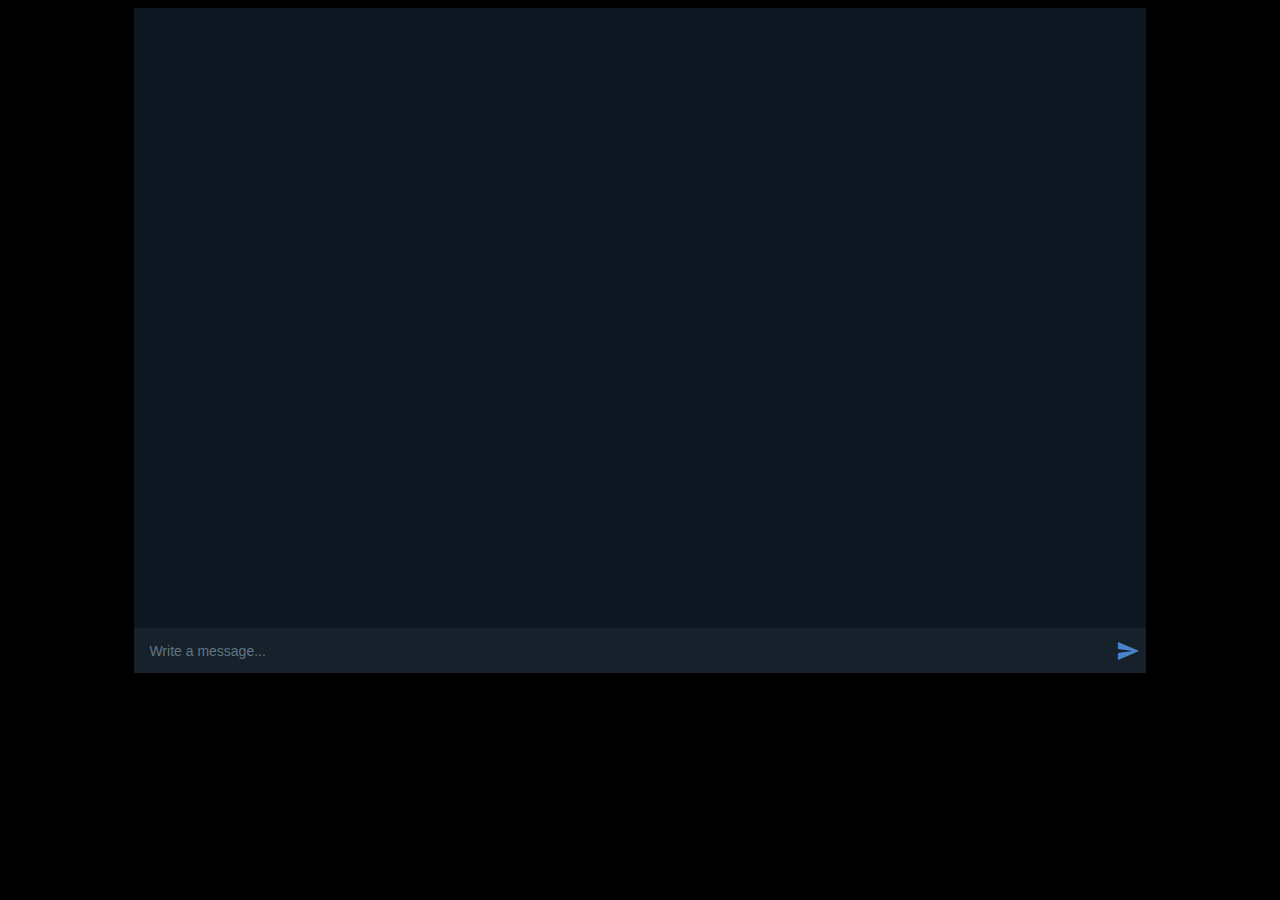
<file: front/index.html>
<html>
    <head>
        <title>Go Chat</title>
        <meta http-equiv="Content-Type" content="text/html;charset=UTF-8">
        <link href="css/material-icons.css" rel="stylesheet">
        <link href="css/main.css" rel="stylesheet">
    </head>
    <body>
        <div id="chat-window">
            <div id="msg-box"></div>
            <div id="input-box">
                <input type="text" placeholder="Write a message..." id="msg-input">
                <button id="send-btn"><i class="material-icons">send</i></button>
            </div>
        </div>

        <script src="js/main.js"></script>
    </body>
</html>
</file>
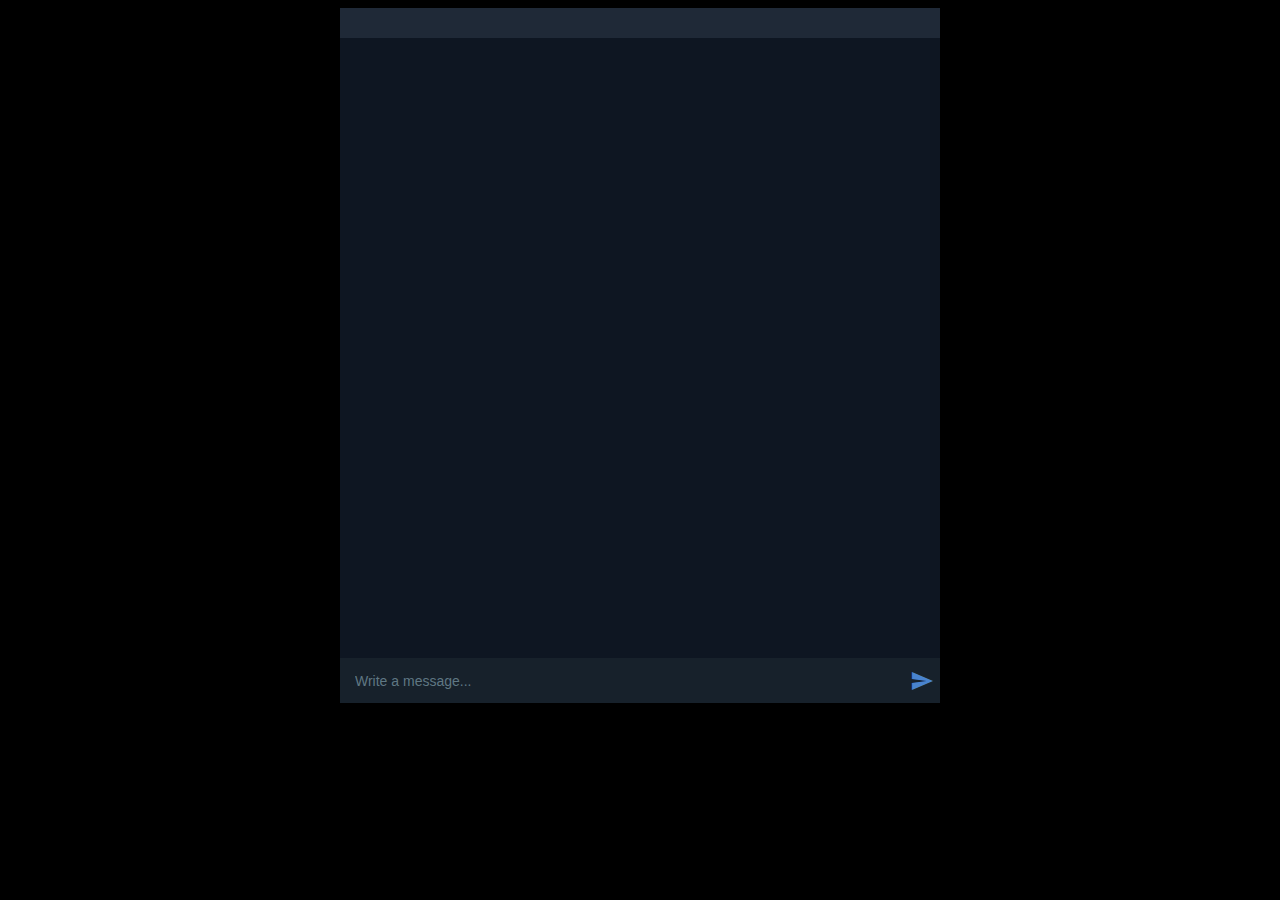
<file: front/static/index.html>
<html>
    <head>
        <title>Go Chat</title>
        <meta http-equiv="Content-Type" content="text/html;charset=UTF-8">
        <link href="css/material-icons.css" rel="stylesheet">
        <link href="css/main.css" rel="stylesheet">
    </head>
    <body>
        <div id="chat-window">
            <div id="name-box">
                <span id="name"></span>
            </div>
            <div id="msg-box"></div>
            <div id="input-box">
                <input type="text" placeholder="Write a message..." id="msg-input">
                <button id="send-btn"><i class="material-icons">send</i></button>
            </div>
        </div>
        <script>
            const backendURL = {{ .BackendURL}}
        </script>
        <script src="js/main.js"></script>
    </body>
</html>
</file>
<file: front/css/material-icons.css>
/* fallback */
@font-face {
    font-family: 'Material Icons';
    font-style: normal;
    font-weight: 400;
    src: url(../fonts/material-icons.woff2) format('woff2');
}

.material-icons {
    font-family: 'Material Icons';
    font-weight: normal;
    font-style: normal;
    font-size: 24px;
    line-height: 1;
    letter-spacing: normal;
    text-transform: none;
    display: inline-block;
    white-space: nowrap;
    word-wrap: normal;
    direction: ltr;
    -webkit-font-feature-settings: 'liga';
    -webkit-font-smoothing: antialiased;
}
</file>
<file: front/css/main.css>
* {
    font-family: Arial;
    font-size: 14px;
}
body {
    background: #000000;


}
#chat-window {
    width: 80%;
    margin: 0 auto;
}
#msg-box {
    display: flex;
    flex-direction: column;
    background: #0e1622;
    padding: 10px;
    height: 600px;
    overflow-y: scroll;
}
#input-box {
    background: #17212b;
    display: flex;
    height: 45px;
}
#msg-input {
    background: rgba(0,0,0,0);
    border: 0;
    color: #f3f3f3;
    width: max-content;
    padding: 15px;
    margin: 0;
    flex-grow: 1;
}
#msg-input:focus {
    outline: none;
}
#msg-input::placeholder {
    color: #5f7783;
}
#send-btn{
    background: rgba(0,0,0,0);
    color: #4983ce;
    border: 0;
}
#send-btn:hover {
    cursor: pointer;
}

.my-bubble, .others-bubble {
    width: max-content;
    color: #f3f3f3;
    padding: 10px;
    border-radius: 10px;
    margin: 3px;
}

.others-bubble {
    background: #203046;
    margin-right: auto;
    border-bottom-left-radius: 0;
}

.my-bubble {
    background: #2b5178;
    margin-left: auto;
    border-bottom-right-radius: 0;
}

.sender {
    color: #85de6b;
    font-weight: bold;
}
.timestamp {
    float: right;
}
.others-bubble > .timestamp {
    color: #6d7f8f
}
.my-bubble > .timestamp {
    color: #7ca7d2
}
.blank-space {
    display: inline-block;
    width: 100px;
}
</file>
<file: front/static/css/material-icons.css>
/* fallback */
@font-face {
    font-family: 'Material Icons';
    font-style: normal;
    font-weight: 400;
    src: url(../fonts/material-icons.woff2) format('woff2');
}

.material-icons {
    font-family: 'Material Icons';
    font-weight: normal;
    font-style: normal;
    font-size: 24px;
    line-height: 1;
    letter-spacing: normal;
    text-transform: none;
    display: inline-block;
    white-space: nowrap;
    word-wrap: normal;
    direction: ltr;
    -webkit-font-feature-settings: 'liga';
    -webkit-font-smoothing: antialiased;
}
</file>
<file: front/static/css/main.css>
* {
    font-family: Arial;
    font-size: 14px;
}
body {
    background: #000000;
    color: #f3f3f3;
}
#chat-window {
    width: 80%;
    max-width: 600px;
    margin: 0 auto;
}
#msg-box {
    display: flex;
    flex-direction: column;
    background: #0e1622;
    padding: 10px;
    height: 600px;
    overflow-y: scroll;
}
#input-box {
    background: #17212b;
    display: flex;
    height: 45px;
}
#msg-input {
    background: rgba(0,0,0,0);
    border: 0;
    color: #f3f3f3;
    width: max-content;
    padding: 15px;
    margin: 0;
    flex-grow: 1;
}
#msg-input:focus {
    outline: none;
}
#msg-input::placeholder {
    color: #5f7783;
}
#send-btn{
    background: rgba(0,0,0,0);
    color: #4983ce;
    border: 0;
}
#send-btn:hover {
    cursor: pointer;
}

.my-bubble, .others-bubble {
    width: max-content;
    color: #f3f3f3;
    padding: 10px;
    border-radius: 10px;
    margin: 3px;
}

.others-bubble {
    background: #203046;
    margin-right: auto;
    border-bottom-left-radius: 0;
}

.my-bubble {
    background: #2b5178;
    margin-left: auto;
    border-bottom-right-radius: 0;
}

.sender {
    color: #85de6b;
    font-weight: bold;
}
.timestamp {
    float: right;
}
.others-bubble > .timestamp {
    color: #6d7f8f
}
.my-bubble > .timestamp {
    color: #7ca7d2
}
.blank-space {
    display: inline-block;
    width: 100px;
}
#name-box {
    display: flex;
    background: #1f2937;
    padding: 15px;
}
#name {
    margin: 0 auto;
    font-size: 18px;
}
</file>
